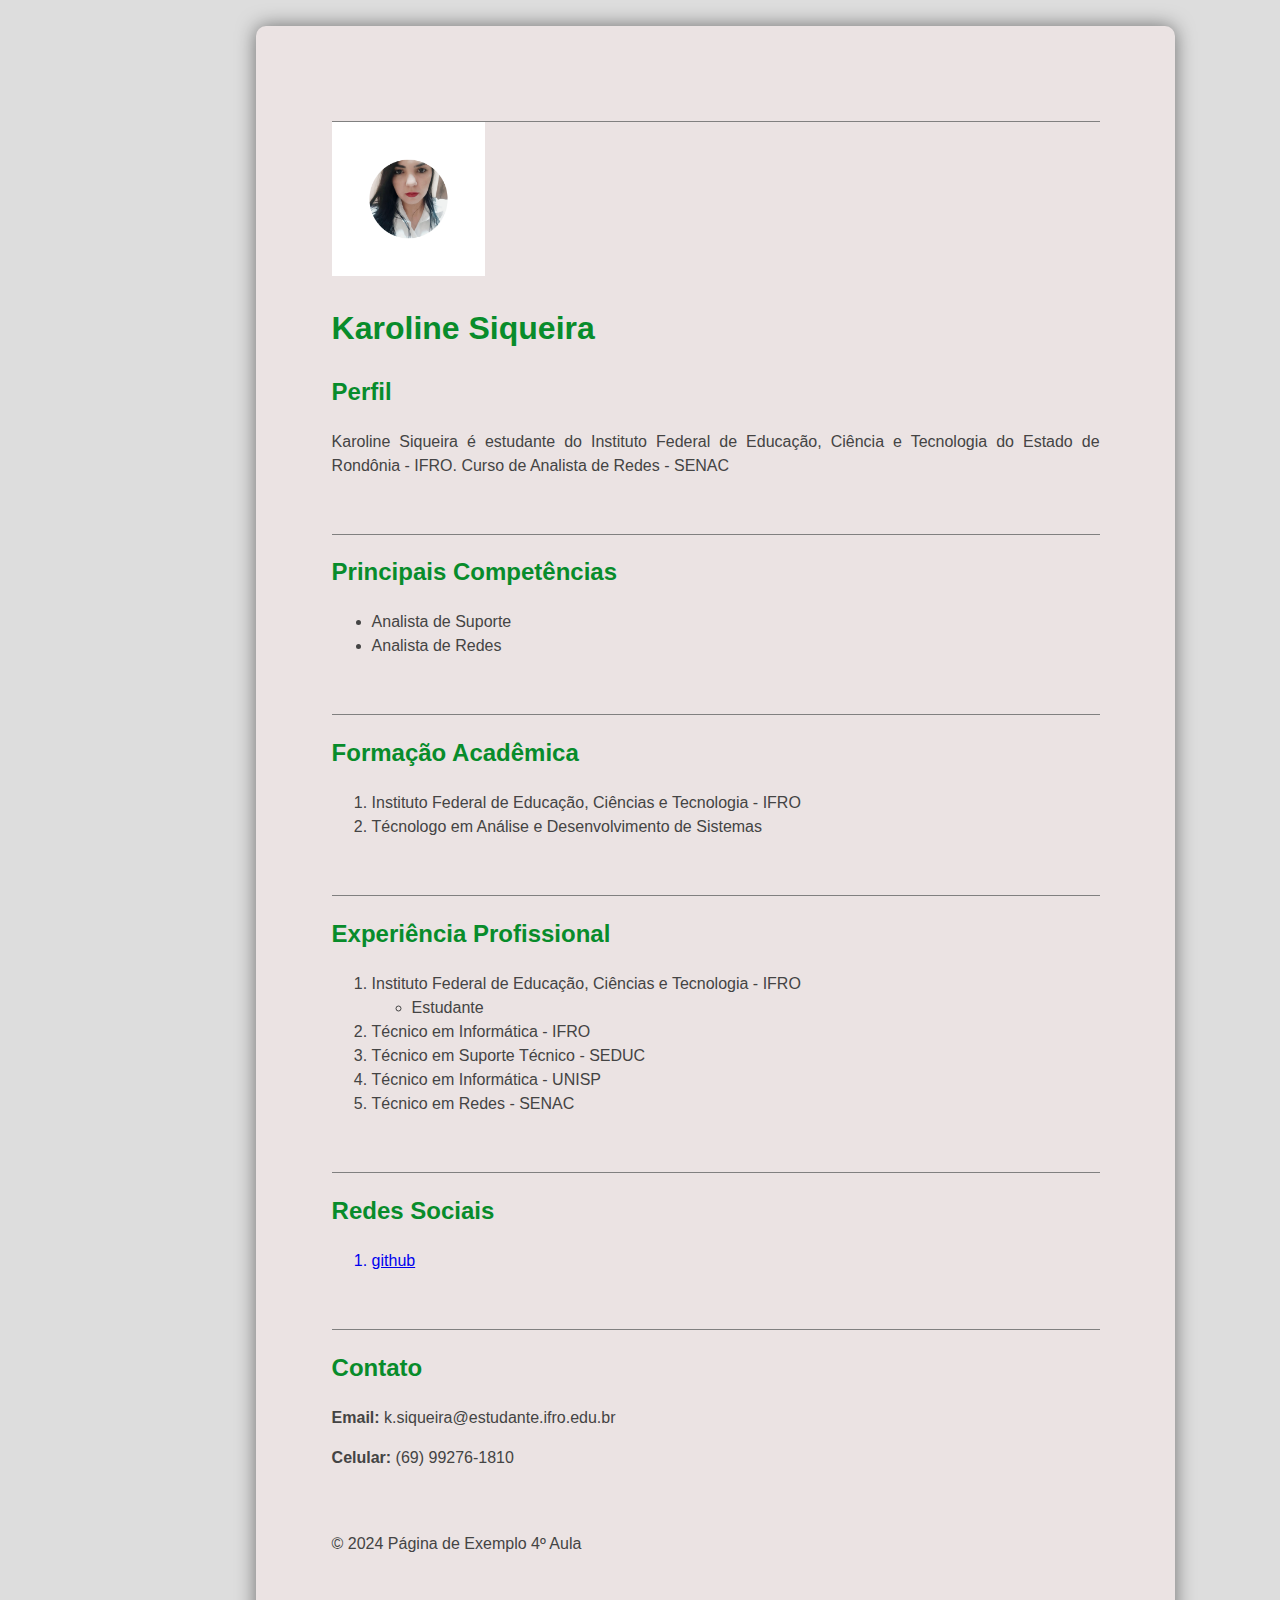
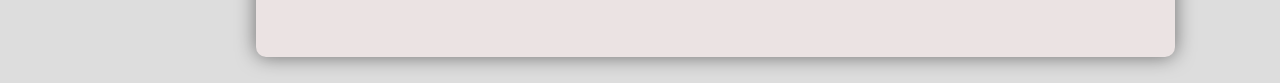
<file: 4 Aula - 04.02 - Correção da Tarefa/index.html>
<!DOCTYPE html>
<html lang="pt-br">
<head>
    <meta charset="UTF-8">
    <meta name="viewport" content="width=device-width, initial-scale=1.0">
    <link rel="stylesheet" href="src/css/style.css">
    <link rel="stylesheet" href="src/css/responsive.css">
    <title>Tópicos Espeiciais </title>
</head>
<body>
    <div class="page-container">
        <section>
            <img src="src/images/Karoline.png" alt="Avatar de Karoline Siqueira">
            <h1>Karoline Siqueira</h1>
            <h2>Perfil</h2>
            <p>Karoline Siqueira é estudante do Instituto Federal de Educação, Ciência e Tecnologia do Estado de Rondônia - IFRO.  Curso de Analista de Redes - SENAC</p>
        </section>
        <section>
            <h2>Principais Competências</h2>
            <ul>
                <li>Analista de Suporte</li>
                <li>Analista de Redes</li>
                
            </ul>
        </section>
        <section>
            <h2>Formação Acadêmica</h2>
            <ol>
                <li> Instituto Federal de Educação, Ciências e Tecnologia - IFRO </li>
                
                <li>Técnologo em Análise e Desenvolvimento de Sistemas</li>
            </ol>

        </section>
        <section>
            <h2>Experiência Profissional</h2>
            <ol>
                <li>Instituto Federal de Educação, Ciências e Tecnologia - IFRO
                    <ul>
                        <li>Estudante</li>
                    </ul>
                </li>
                
                    </ul>
                </li>
                <li>Técnico em Informática - IFRO</li>
                </ul>
                    
                
                    <li>Técnico em Suporte Técnico - SEDUC </li>
                    <li>Técnico em Informática - UNISP </li>
                    <li>Técnico em Redes - SENAC </li>
                </ul>
            </ol>
        </section>
        <section>
            <h2>Redes Sociais</h2>
            <ol>
                <a href=" https://github.com/KarolSiqueira/TopicosEspeciaisTi"> <li>github</li> </a>
                
                
                
            </ol>
        </section>
        <section>
            <h2>Contato</h2>
            <p><strong>Email:</strong> k.siqueira@estudante.ifro.edu.br</p>
            <p><strong>Celular:</strong> (69) 99276-1810</p>
        </section>
        <footer>
            <p>&copy; 2024 Página de Exemplo 4º Aula</p>
        </footer>
    </div>
</body>
</html>
</file>
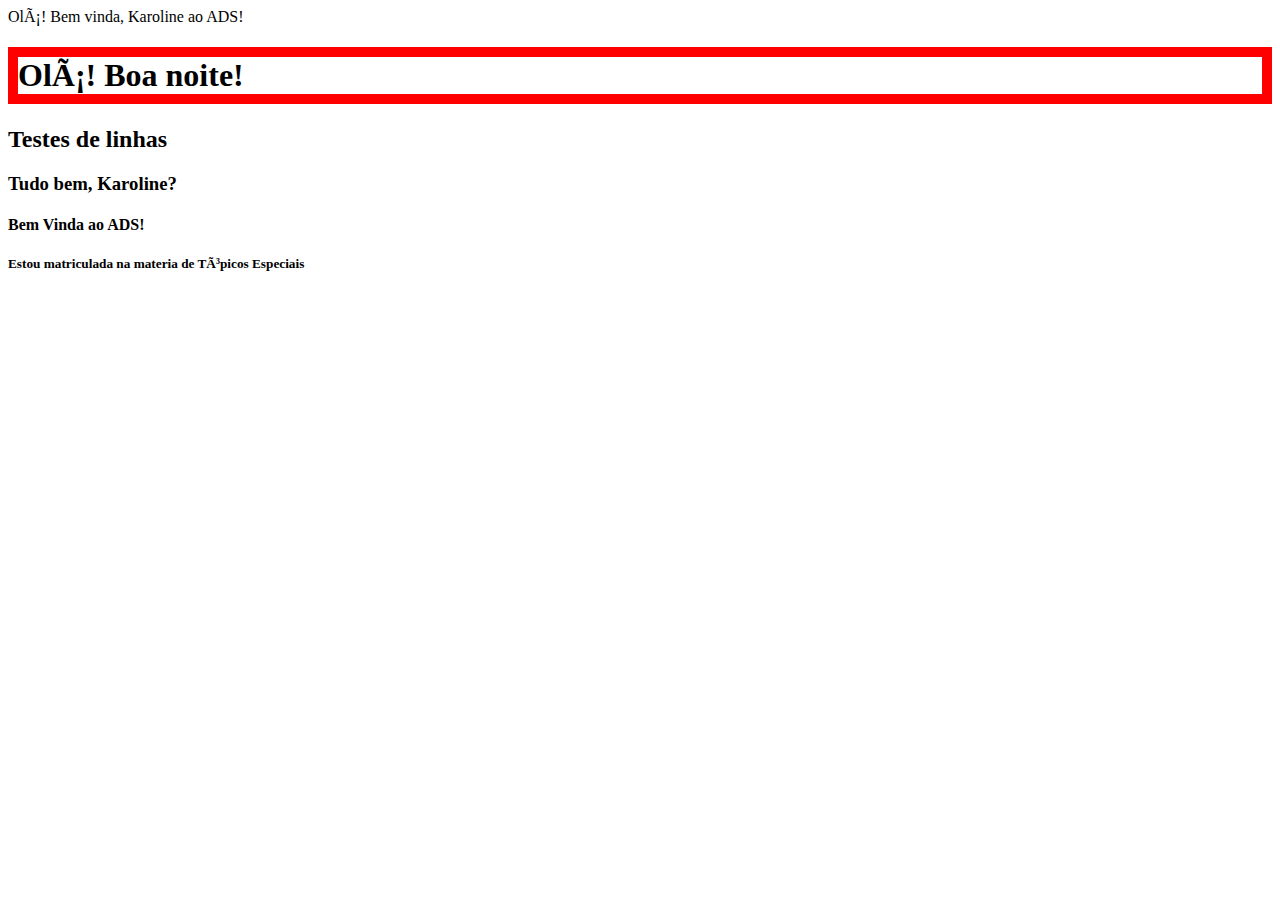
<file: Aula 02/EstruturaBasica.html>
<!DOCTYPE html>
<html lang="pt-br">
<head>
<meta charset="=UTF-8"
<meta http-equiv="X-UA-Compatible" content="IE=edge"
<meta name="viewport" content="width=device-width, inicial-scale=1.0"
<title> Olá! Bem vinda, Karoline ao ADS! </title>
<link rel="stylesheet" href="Estilos.css">
</html>
<body>
<div>
<h1> Olá! Boa noite! </h1>
<h2> Testes de linhas </h2>
<h3> Tudo bem, Karoline? </h3>
<h4> Bem Vinda ao ADS!</h4>
<h5> Estou matriculada na materia de Tópicos Especiais</h5>
</file>
<file: 4 Aula - 04.02 - Correção da Tarefa/src/css/style.css>
body {
    background-color: #ddd;
    font-family: "Helvetica Neue", sans-serif;
    color: #444;
    line-height: 1.5;
    margin: 0;
    padding: 0;
    display: flex;
    flex-direction: column;
    min-height: 100vh;
}

p {
    text-align: justify
}

.page-container {
    width: 21cm;
    max-width: 100%;
    margin: 0 auto;
    padding: 2cm;
    background-color: rgb(235, 227, 227);
    border-radius: 10px;
    box-shadow: 0 0 0.5cm rgba(0,0,0,0.5);
    flex: 1;
}

h1, h2 {
    color: rgb(8, 140, 43);
}

section {
    margin-top: 0;
    padding-bottom: 5px;
    border-top: solid 1px gray;
}

footer {
    text-align: center;
    padding: 10px 0;
    width: 100%;
}

img{
    width: 20%;
}
</file>
<file: 4 Aula - 04.02 - Correção da Tarefa/src/css/responsive.css>
/* Todas as telas */
body {
    font-family: "Helvetica Neue", Arial, sans-serif;
    color: #444;
    line-height: 1.5;
    margin: 0;
    padding: 0;
}

section {
    margin-top: 20px;
    padding-bottom: 20px;
    border-top: solid 1px gray;
}

/* Celular */
@media only screen and (max-width: 600px) {
    body {
        width: 90%;
        margin: 0 auto;
        padding: 2% 0;
        background-color: #ddd;
    }
    section {
        padding: 10px;
    }
}

/* Tablet */
@media only screen and (min-width: 601px) and (max-width: 1024px) {
    body {
        width: 80%;
        margin: 0 auto;
        padding: 2% 0;
        background-color: #ddd;
    }
}

/* Desktop */
@media only screen and (min-width: 1025px) {
    body {
        width: 60%;
        margin: 0 auto;
        padding: 2% 0;
        background-color: #ddd;
    }
}
</file>
<file: Aula 02/Estilos.css>
p{
    color: red;
    background-color: black;
    font-size: 12px;
}
h1 {border: 10px solid red; }
h2 {border: 15px solid rgb (98, 0, 255);}
h3 {border: 20px solid black (136, 255, 0);}
h4 {border: 25px solid rgb (223, 213, 213);}
h5 { border: 30px solid rgb (111, 0, 255);}
</file>
